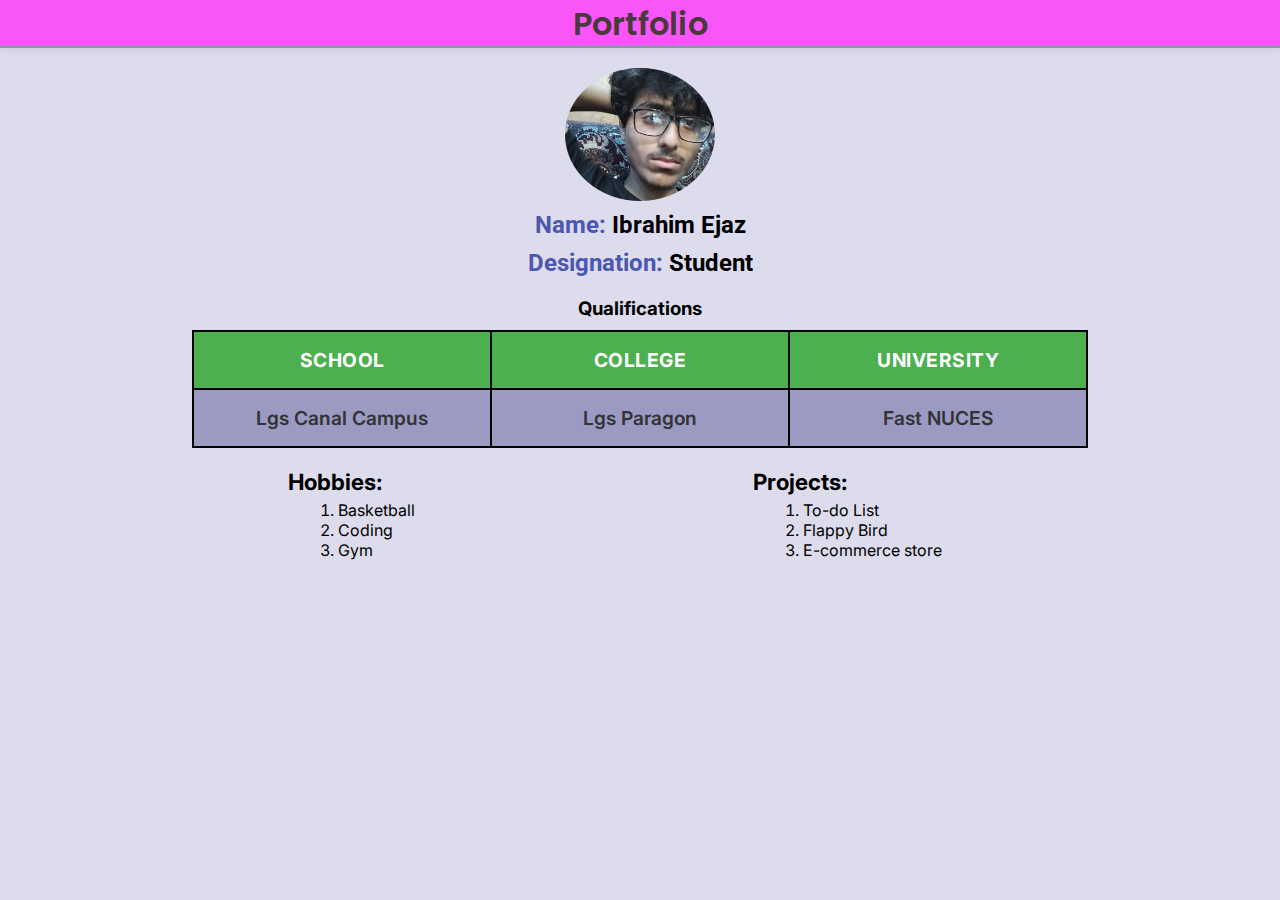
<file: index.html>
<!doctype html>
<html lang="en">
  <head>
    <meta charset="UTF-8" />
    <link rel="stylesheet" href="L250506.css">
    <meta name="viewport" content="width=device-width, initial-scale=1.0" />
    <title>Portfolio</title>
  </head>
  <body>
    <header>
        <h1>Portfolio</h1>
    </header>
    <main>
        <section class="pic-name">
            <img src="1000125169.jpg" alt="my-picture">
            <h2><span>Name:</span> Ibrahim Ejaz</h2>
            <h2><span>Designation:</span> Student</h2>
        </section>
        <section class="tbl">
            <h3>Qualifications</h3>
            <table>
                <tr>
                    <th>School</th>
                    <th>College</th>
                    <th>University</th>
                </tr>
                <tr>
                    <td>Lgs Canal Campus</td>
                    <td>Lgs Paragon</td>
                    <td>Fast NUCES</td>
                </tr>
            </table> 
        </section>
        <section class="hobbies-projects">
            <div class="hobbies">
                <h3>Hobbies:</h3>
                <ol>
                    <li>Basketball</li>
                    <li>Coding</li>
                    <li>Gym</li>
                </ol>
            </div>
            <div class="hobbies">
                <h3>Projects:</h3>
                <ol>
                    <li>To-do List</li>
                    <li>Flappy Bird</li>
                    <li>E-commerce store</li>
                </ol>
            </div>
        </section>
    </main>
  </body>
</html>
</file>
<file: L250506.css>
@import url('https://fonts.googleapis.com/css2?family=Hanken+Grotesk:ital,wght@0,100..900;1,100..900&family=Inter:ital,opsz,wght@0,14..32,100..900;1,14..32,100..900&family=Montserrat:ital,wght@0,100..900;1,100..900&family=Poppins:ital,wght@0,100;0,200;0,300;0,400;0,500;0,600;0,700;0,800;0,900;1,100;1,200;1,300;1,400;1,500;1,600;1,700;1,800;1,900&family=Roboto:ital,wght@0,100..900;1,100..900&display=swap');

*{
    padding: 0;
    margin: 0;
    box-sizing: border-box;
}
body{
    background-color: rgb(220, 220, 237);
}
header{
    display: flex;
    align-items: center;
    justify-content: center;
    background-color: rgb(249, 85, 249);
    position: relative;
    box-shadow: 0 0 10px rgba(0, 0, 0, 0.1);
}
header h1{
    font-family: "Poppins";
    font-weight: 600;
    color: rgb(72, 58, 58);
}
header::after{
    content: "";
    position: absolute;
    background-color: rgb(150, 149, 150);
    width: 100vw;
    height: 2px;
    bottom: 0;
    left: 0;
}
section{
    display: flex;
    align-items: center;
    justify-content: center;
    flex-direction: column;
}
.pic-name{
    padding: 20px;
    gap:10px;
}
.pic-name img{
    width: 150px;
    border-radius: 50%;
}
.pic-name h2{
    font-family: "Roboto";
}
.pic-name h2 span{
    color: #4c57af;
}
.tbl{
    gap:10px;
    font-family: "Inter";
}
.tbl table{
    width: 70%;
    border-collapse: collapse;
    border: solid 2px black;
}
.tbl td, .tbl th{
    text-align: center;
    font-size: 1.2em;
    padding: 16px;
    border: solid 2px black;
    width:33%;
    max-width: 33%;
}
th {
    background-color: #4CAF50;
    color: white;
    letter-spacing: 0.5px;
    text-transform: uppercase;
}
td {
    color: #333;
    font-weight: 600;
    background-color: rgb(154, 154, 195);
}
.hobbies-projects{
    flex-direction: row;
    justify-content: space-evenly;
}
.hobbies{
    font-family: "Inter";
    margin-top: 20px;
    display: flex;
    flex-direction: column;
}
.hobbies h3{
    font-size: 1.4em;
}
.hobbies ol{
    padding: 5px 50px;
}
</file>
<file: styles.css>
@import url('https://fonts.googleapis.com/css2?family=Hanken+Grotesk:ital,wght@0,100..900;1,100..900&family=Inter:ital,opsz,wght@0,14..32,100..900;1,14..32,100..900&family=Montserrat:ital,wght@0,100..900;1,100..900&family=Poppins:ital,wght@0,100;0,200;0,300;0,400;0,500;0,600;0,700;0,800;0,900;1,100;1,200;1,300;1,400;1,500;1,600;1,700;1,800;1,900&family=Roboto:ital,wght@0,100..900;1,100..900&display=swap');

*{
    padding: 0;
    margin: 0;
    box-sizing: border-box;
}
body{
    background-color: rgb(220, 220, 237);
}
header{
    display: flex;
    align-items: center;
    justify-content: center;
    background-color: rgb(249, 85, 249);
    position: relative;
    box-shadow: 0 0 10px rgba(0, 0, 0, 0.1);
}
header h1{
    font-family: "Poppins";
    font-weight: 600;
    color: rgb(72, 58, 58);
}
header::after{
    content: "";
    position: absolute;
    background-color: rgb(150, 149, 150);
    width: 100vw;
    height: 2px;
    bottom: 0;
    left: 0;
}
section{
    display: flex;
    align-items: center;
    justify-content: center;
    flex-direction: column;
}
.pic-name{
    padding: 20px;
    gap:10px;
}
.pic-name img{
    width: 150px;
    border-radius: 50%;
}
.pic-name h2{
    font-family: "Roboto";
}
.pic-name h2 span{
    color: #4c57af;
}
.tbl{
    gap:10px;
    font-family: "Inter";
}
.tbl table{
    width: 70%;
    border-collapse: collapse;
    border: solid 2px black;
}
.tbl td, .tbl th{
    text-align: center;
    font-size: 1.2em;
    padding: 16px;
    border: solid 2px black;
    width:33%;
    max-width: 33%;
}
th {
    background-color: #4CAF50;
    color: white;
    letter-spacing: 0.5px;
    text-transform: uppercase;
}
td {
    color: #333;
    font-weight: 600;
    background-color: rgb(154, 154, 195);
}
.hobbies-projects{
    flex-direction: row;
    justify-content: space-evenly;
}
.hobbies{
    font-family: "Inter";
    margin-top: 20px;
    display: flex;
    flex-direction: column;
}
.hobbies h3{
    font-size: 1.4em;
}
.hobbies ol{
    padding: 5px 50px;
}
</file>
